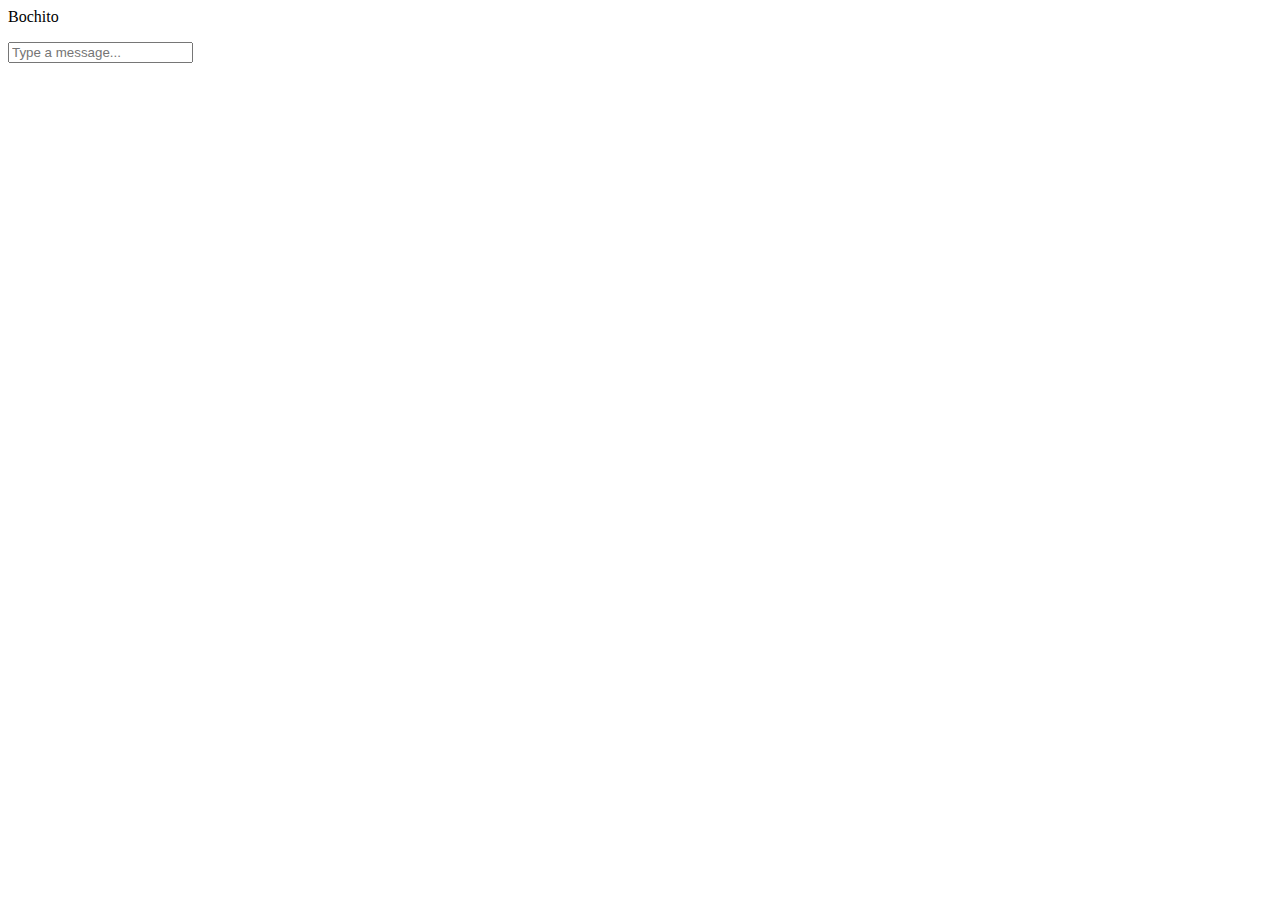
<file: bochito/chat.html>
<head>
  <script src="https://cdn.firebase.com/js/client/2.2.1/firebase.js"></script>
  <script src='https://ajax.googleapis.com/ajax/libs/jquery/1.9.0/jquery.min.js'></script>
</head>
<body>

<!-- CHAT MARKUP -->
<div class="example-chat l-demo-container">
  <header>Bochito</header>
  <header id="welcome"></header>


  <ul id='example-messages' class="example-chat-messages"></ul>

  <footer>
    <input type='text' id='messageInput'  placeholder='Type a message...'>
  </footer>
</div>

</body>
</html>
</file>
